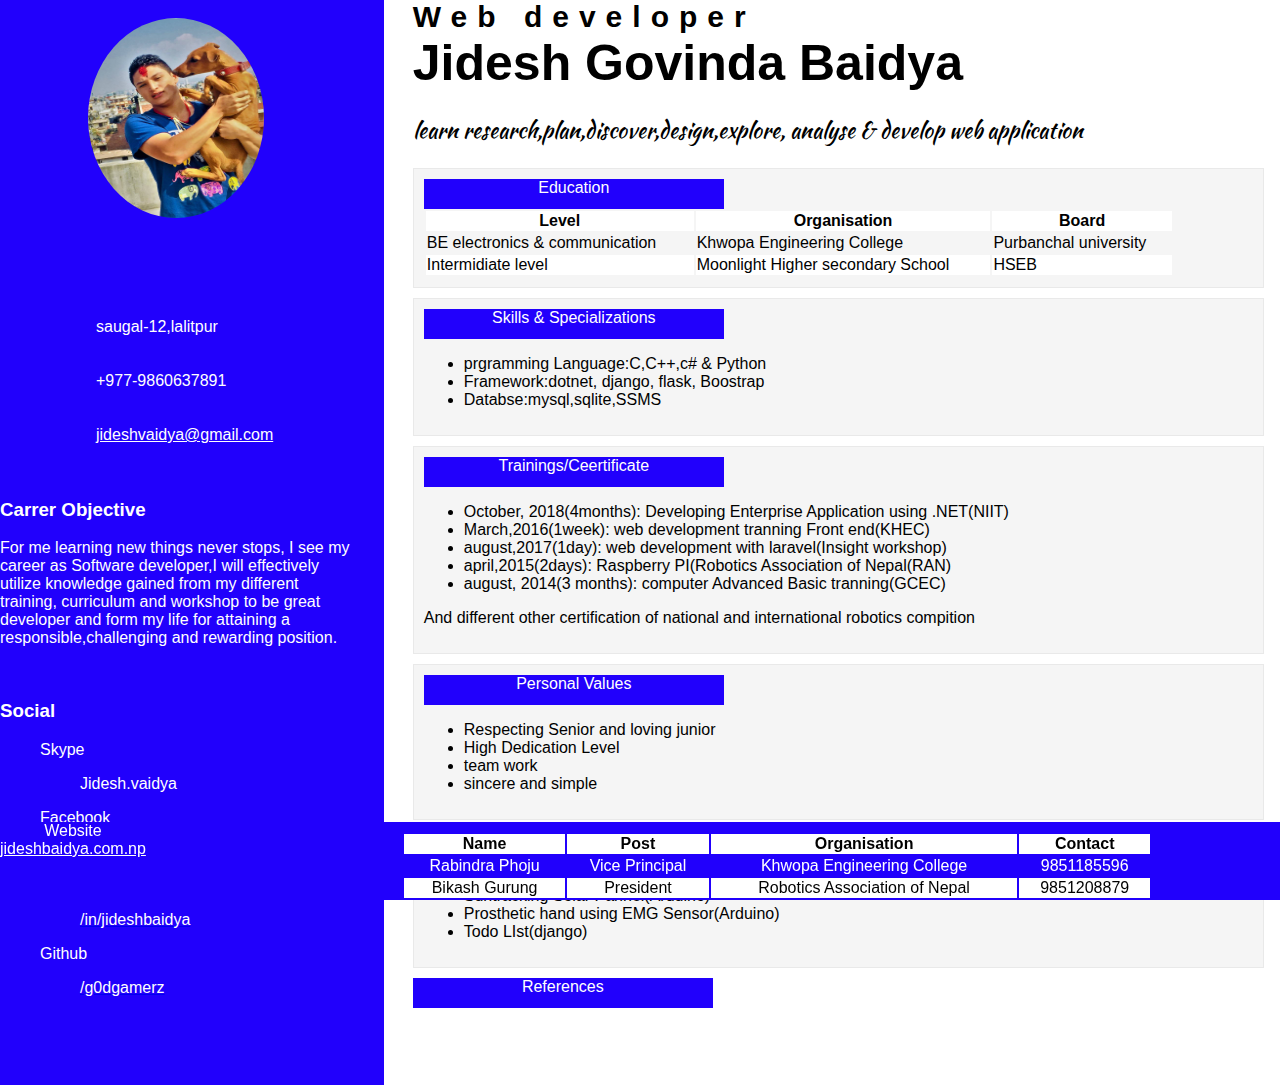
<file: index.html>
<!DOCTYPE html>
<html>
<head>
	<title>CV</title>
	<link rel="stylesheet" type="text/css" href="style.css">
	<link rel="stylesheet" href="https://use.fontawesome.com/releases/v5.8.2/css/all.css" integrity="sha384-oS3vJWv+0UjzBfQzYUhtDYW+Pj2yciDJxpsK1OYPAYjqT085Qq/1cq5FLXAZQ7Ay" crossorigin="anonymous">
	<link href='https://fonts.googleapis.com/css?family=Kaushan Script' rel='stylesheet'>
</head>
<body>
	<header class="header">
	<div style="margin-left:5%">
	<h4>Web developer</h4>
	<h1 >Jidesh Govinda Baidya</h1>
	<p style="font-family: 'Kaushan Script';font-size: 22px;">learn research,plan,discover,design,explore, analyse & develop web application</p>
	<div class="content-section">
	<div class="rectangle">Education</div>
	<table>
		<tr>
			<th>Level</th>
			<th>Organisation</th>
			<th>Board</th>
		</tr>
		<tr>
			<td>BE electronics & communication</td>
			<td>Khwopa Engineering College</td>
			<td>Purbanchal university</td>
		</tr>
		<tr>
			<td>Intermidiate level</td>
			<td>Moonlight Higher secondary School</td>
			<td>HSEB</td>
		</tr>
	</table>
	</div>
	<div class="content-section">

	<div class="rectangle">Skills & Specializations</div>
	<ul>
		<li>prgramming Language:C,C++,c# & Python</li>
		<li>Framework:dotnet, django, flask, Boostrap</li>
		<li>Databse:mysql,sqlite,SSMS</li>
	</ul>
</div>
	<div class="content-section">

	<div class="rectangle">Trainings/Ceertificate</div>
	<ul>
		<li>October, 2018(4months): Developing Enterprise Application using .NET(NIIT)</li>
		<li>March,2016(1week): web development tranning Front end(KHEC)</li>
		<li>august,2017(1day): web development with laravel(Insight workshop)</li>
		<li>april,2015(2days): Raspberry PI(Robotics Association of Nepal(RAN)</li>
		<li>august, 2014(3 months): computer Advanced Basic tranning(GCEC)</li>
	</ul>
	<p>And different other certification of national and international robotics compition</p>
</div>
	<div class="content-section">

	<div class="rectangle" >Personal Values</div>
	<ul>
		<li>Respecting Senior and loving junior</li>
		<li>High Dedication Level</li>
		<li>team work</li>
		<li>sincere and simple</li>
	</ul>
</div>
	<div class="content-section">

	<div class="rectangle" >Projects</div>
	<ul>
		<li>Suntracking Solar Pannel(Arduino)</li>
		<li>Prosthetic hand using EMG Sensor(Arduino)</li>
		<li>Todo LIst(django)</li>
	</ul>
</div>
	<div class="rectangle">References</div>
	</div>
</header>

	<div calss="sidebar" style="width:30%;background-color: #2100fc;"  >
		<br>
		<div class="img-hover-zoom">

		<img src="image/1.jpg" width="150" height="200" style="border-radius:50%;" class="center"><br>
	</div>
	<span class="center" style="color:white"><i class="fas fa-map-marked-alt"></i>      saugal-12,lalitpur</span><br><br>
	<span class="center" style="color:white"><i class="fas fa-phone"></i>        +977-9860637891</span><br><br>
	<span class="center" style="color:white"><i class="fas fa-envelope-open-text"></i>  <a href="mailto: abc@example.com" style="color:white">   jideshvaidya@gmail.com</a></span><br>
	<br>
	
	<h3 style="color:white">Carrer Objective</h3>
			<p style="color:white" style="text-align: justify;">For me learning new things
		never stops, I see my career as
		Software developer,I will
		effectively utilize knowledge
		gained from my different training,
		curriculum and workshop to be
		great developer and form
		my life for attaining a
		responsible,challenging
		and rewarding position.</p>
		<br>
		


<h3 style="color:white">Social</h3>

<ol style=" list-style-type: none;">
	<li style="color:white">Skype</li>
	<blockquote style="color:white"><i class="fab fa-skype"></i>  Jidesh.vaidya</blockquote>
	<li style="color:white">Facebook</li>
	<a href="https://www.facebook.com/jidesh.vaidya"><blockquote style="color:white"><i class="fab fa-facebook-f"></i>     /jidesh.vaidya</blockquote></a>
	<li style="color:white">Linked in</li>
	<a href="https://www.linkedin.com/in/jideshbaidya/"><blockquote style="color:white"><i class="fab fa-linkedin"></i>  /in/jideshbaidya</blockquote></a>
	<li style="color:white">Github</li>
	<a href="https://github.com/g0dgamerz"><blockquote style="color:white"><i class="fab fa-github"></i> /g0dgamerz</blockquote></a>
</ol>
<br>
<br>
<br>
<br>
</div>
<footer>
	<div style="float: left;">
		<i class="fab fa-chrome"></i>
	<span>Website</span><br>
<a href="jideshbaidya.com.np" style="color:white"><span>jideshbaidya.com.np</span></a>
</div>
<div class="ref">
	<table align="center" style="margin-top: 10px;margin-right:0px; ">
		<tr>
			<th>Name</th>
			<th>Post</th>
			<th>Organisation</th>
			<th>Contact</th>
		</tr>
		<tr>
			<td>Rabindra Phoju</td>
			<td>Vice Principal</td>
			<td>Khwopa Engineering College</td>
			<td>9851185596</td>

		</tr>
		<tr>
			<td>Bikash Gurung</td>
			<td>President</td>
			<td>Robotics Association of Nepal</td>
			<td>9851208879</td>
		</tr>
	</table>
</div>
</footer>

</body>
</html>
</file>
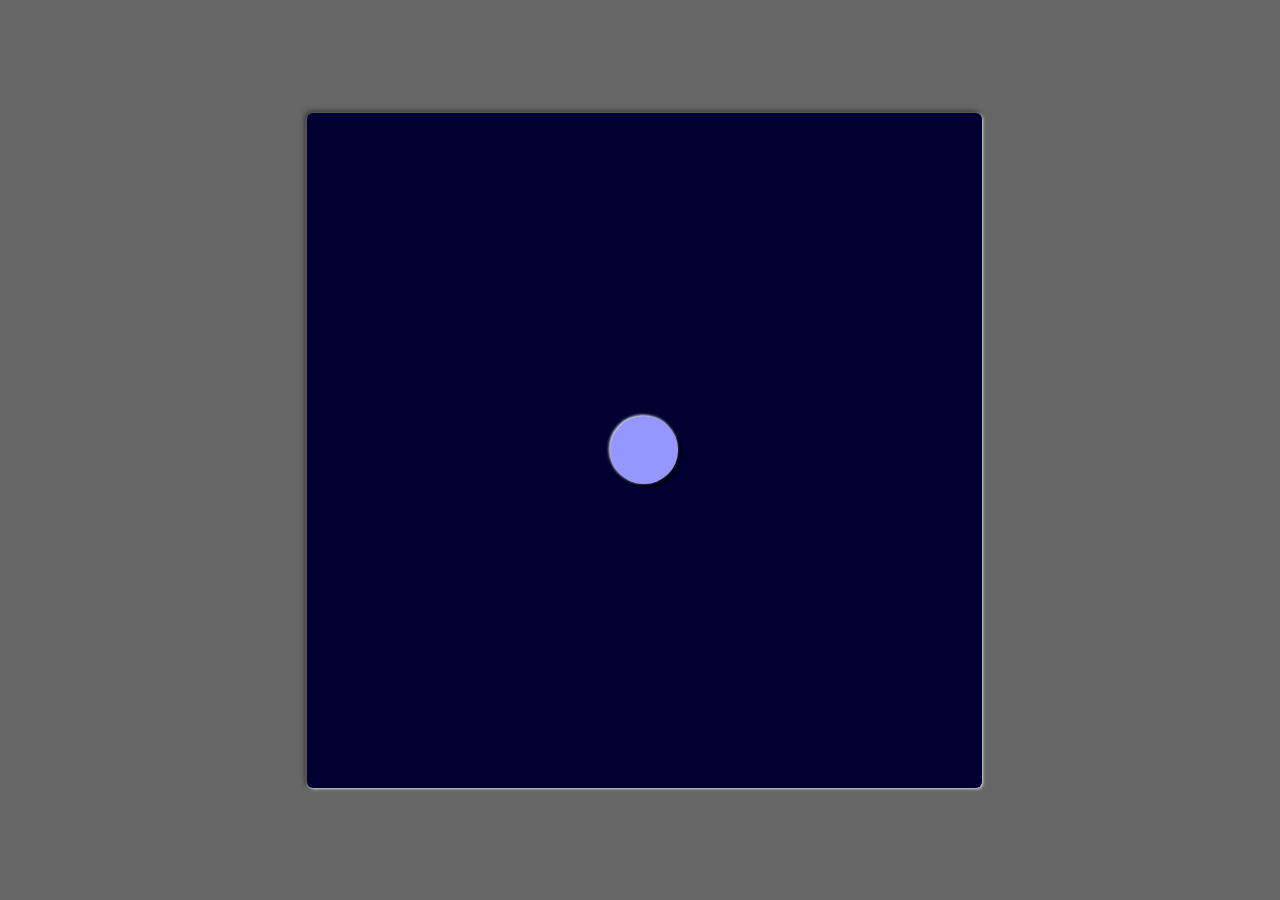
<file: assignment/index.html>
<!DOCTYPE html>
<html>
<head>
  <title></title>
  <style type="text/css">
          html {
        positon:relative;
        height: 100%;
        width:100%;
        background-color:#666;
      }
      html:before {
        content:'';
        height:100%;
        vertical-align:middle;
        width:50%;
        display:inline-block;
      }
      body {
        display:inline-block;
        position:relative;
        font-size:12px;
        line-height:20px;
        width:75vmin;
        height:75vmin;
        background-color:#003;
        padding:0;
        margin:0 0 0 -37.5vmin;
        vertical-align:middle;
        box-shadow: 1px 1px 3px #ddd, -2px -2px 5px #333;
        border-radius:.66vmin;
      }
      .positioner {
        position:absolute;
        height:10%;
        width:10%;
      }
      .ball {
        position:absolute;
        background-color:rgb(150,150,255);
        width:10%;
        height:10%;
        border-radius:50%;
        top:45%;
        left:45%;
        -webkit-transition:left .66s ease-out, top  .66s ease-out;
        transition:left 1s ease-out, top 1s ease-out;
        box-shadow: -1px -1px 3px #fff, 2px 2px 5px #000;
      }
      
      [id^="row-1"],
      [id^="row-1"]:hover  ~ .ball {
        left: 0;
      }
      [id^="row-2"],
      [id^="row-2"]:hover  ~ .ball {
        left: 10%;
      }
      [id^="row-3"],
      [id^="row-3"]:hover  ~ .ball {
        left: 20%;
      }
      [id^="row-4"],
      [id^="row-4"]:hover  ~ .ball {
        left: 30%;
      }
      [id^="row-5"],
      [id^="row-5"]:hover  ~ .ball {
        left: 40%;
      }
      [id^="row-6"],
      [id^="row-6"]:hover  ~ .ball {
        left: 50%;
      }
      [id^="row-7"],
      [id^="row-7"]:hover  ~ .ball {
        left: 60%;
      }
      [id^="row-8"],
      [id^="row-8"]:hover  ~ .ball {
        left: 70%;
      }
      [id^="row-9"],
      [id^="row-9"]:hover  ~ .ball {
        left: 80%;
      }
      [id^="row-10"],
      [id^="row-10"]:hover  ~ .ball {
        left: 90%;
      }
      [id$="col-1"],
      [id$="col-1"]:hover  ~ .ball {
        top: 0;
      }
      [id$="col-2"],
      [id$="col-2"]:hover  ~ .ball {
        top: 10%;
      }
      [id$="col-3"],
      [id$="col-3"]:hover  ~ .ball {
        top: 20%;
      }
      [id$="col-4"],
      [id$="col-4"]:hover  ~ .ball {
        top: 30%;
      }
      [id$="col-5"],
      [id$="col-5"]:hover  ~ .ball {
        top: 40%;
      }
      [id$="col-6"],
      [id$="col-6"]:hover  ~ .ball {
        top: 50%;
      }
      [id$="col-7"],
      [id$="col-7"]:hover  ~ .ball {
        top: 60%;
      }
      [id$="col-8"],
      [id$="col-8"]:hover  ~ .ball {
        top: 70%;
      }
      [id$="col-9"],
      [id$="col-9"]:hover  ~ .ball {
        top: 80%;
      }
      [id$="col-10"],
      [id$="col-10"]:hover  ~ .ball {
        top: 90%;
      }

  </style>
</head>
<body>
        <div id="row-1-col-1" class="positioner"></div>
      <div id="row-1-col-2" class="positioner"></div>
      <div id="row-1-col-3" class="positioner"></div>
      <div id="row-1-col-4" class="positioner"></div>
      <div id="row-1-col-5" class="positioner"></div>
      <div id="row-1-col-6" class="positioner"></div>
      <div id="row-1-col-7" class="positioner"></div>
      <div id="row-1-col-8" class="positioner"></div>
      <div id="row-1-col-9" class="positioner"></div>
      <div id="row-1-col-10" class="positioner"></div>
      <div id="row-2-col-1" class="positioner"></div>
      <div id="row-2-col-2" class="positioner"></div>
      <div id="row-2-col-3" class="positioner"></div>
      <div id="row-2-col-4" class="positioner"></div>
      <div id="row-2-col-5" class="positioner"></div>
      <div id="row-2-col-6" class="positioner"></div>
      <div id="row-2-col-7" class="positioner"></div>
      <div id="row-2-col-8" class="positioner"></div>
      <div id="row-2-col-9" class="positioner"></div>
      <div id="row-2-col-10" class="positioner"></div>
      <div id="row-3-col-1" class="positioner"></div>
      <div id="row-3-col-2" class="positioner"></div>
      <div id="row-3-col-3" class="positioner"></div>
      <div id="row-3-col-4" class="positioner"></div>
      <div id="row-3-col-5" class="positioner"></div>
      <div id="row-3-col-6" class="positioner"></div>
      <div id="row-3-col-7" class="positioner"></div>
      <div id="row-3-col-8" class="positioner"></div>
      <div id="row-3-col-9" class="positioner"></div>
      <div id="row-3-col-10" class="positioner"></div>
      <div id="row-4-col-1" class="positioner"></div>
      <div id="row-4-col-2" class="positioner"></div>
      <div id="row-4-col-3" class="positioner"></div>
      <div id="row-4-col-4" class="positioner"></div>
      <div id="row-4-col-5" class="positioner"></div>
      <div id="row-4-col-6" class="positioner"></div>
      <div id="row-4-col-7" class="positioner"></div>
      <div id="row-4-col-8" class="positioner"></div>
      <div id="row-4-col-9" class="positioner"></div>
      <div id="row-4-col-10" class="positioner"></div>
      <div id="row-5-col-1" class="positioner"></div>
      <div id="row-5-col-2" class="positioner"></div>
      <div id="row-5-col-3" class="positioner"></div>
      <div id="row-5-col-4" class="positioner"></div>
      <div id="row-5-col-5" class="positioner"></div>
      <div id="row-5-col-6" class="positioner"></div>
      <div id="row-5-col-7" class="positioner"></div>
      <div id="row-5-col-8" class="positioner"></div>
      <div id="row-5-col-9" class="positioner"></div>
      <div id="row-5-col-10" class="positioner"></div>
      <div id="row-6-col-1" class="positioner"></div>
      <div id="row-6-col-2" class="positioner"></div>
      <div id="row-6-col-3" class="positioner"></div>
      <div id="row-6-col-4" class="positioner"></div>
      <div id="row-6-col-5" class="positioner"></div>
      <div id="row-6-col-6" class="positioner"></div>
      <div id="row-6-col-7" class="positioner"></div>
      <div id="row-6-col-8" class="positioner"></div>
      <div id="row-6-col-9" class="positioner"></div>
      <div id="row-6-col-10" class="positioner"></div>
      <div id="row-7-col-1" class="positioner"></div>
      <div id="row-7-col-2" class="positioner"></div>
      <div id="row-7-col-3" class="positioner"></div>
      <div id="row-7-col-4" class="positioner"></div>
      <div id="row-7-col-5" class="positioner"></div>
      <div id="row-7-col-6" class="positioner"></div>
      <div id="row-7-col-7" class="positioner"></div>
      <div id="row-7-col-8" class="positioner"></div>
      <div id="row-7-col-9" class="positioner"></div>
      <div id="row-7-col-10" class="positioner"></div>
      <div id="row-8-col-1" class="positioner"></div>
      <div id="row-8-col-2" class="positioner"></div>
      <div id="row-8-col-3" class="positioner"></div>
      <div id="row-8-col-4" class="positioner"></div>
      <div id="row-8-col-5" class="positioner"></div>
      <div id="row-8-col-6" class="positioner"></div>
      <div id="row-8-col-7" class="positioner"></div>
      <div id="row-8-col-8" class="positioner"></div>
      <div id="row-8-col-9" class="positioner"></div>
      <div id="row-8-col-10" class="positioner"></div>
      <div id="row-9-col-1" class="positioner"></div>
      <div id="row-9-col-2" class="positioner"></div>
      <div id="row-9-col-3" class="positioner"></div>
      <div id="row-9-col-4" class="positioner"></div>
      <div id="row-9-col-5" class="positioner"></div>
      <div id="row-9-col-6" class="positioner"></div>
      <div id="row-9-col-7" class="positioner"></div>
      <div id="row-9-col-8" class="positioner"></div>
      <div id="row-9-col-9" class="positioner"></div>
      <div id="row-9-col-10" class="positioner"></div>
      <div id="row-10-col-1" class="positioner"></div>
      <div id="row-10-col-2" class="positioner"></div>
      <div id="row-10-col-3" class="positioner"></div>
      <div id="row-10-col-4" class="positioner"></div>
      <div id="row-10-col-5" class="positioner"></div>
      <div id="row-10-col-6" class="positioner"></div>
      <div id="row-10-col-7" class="positioner"></div>
      <div id="row-10-col-8" class="positioner"></div>
      <div id="row-10-col-9" class="positioner"></div>
      <div id="row-10-col-10" class="positioner"></div>
      <div class="ball"></div>

</body>
</html>
</file>
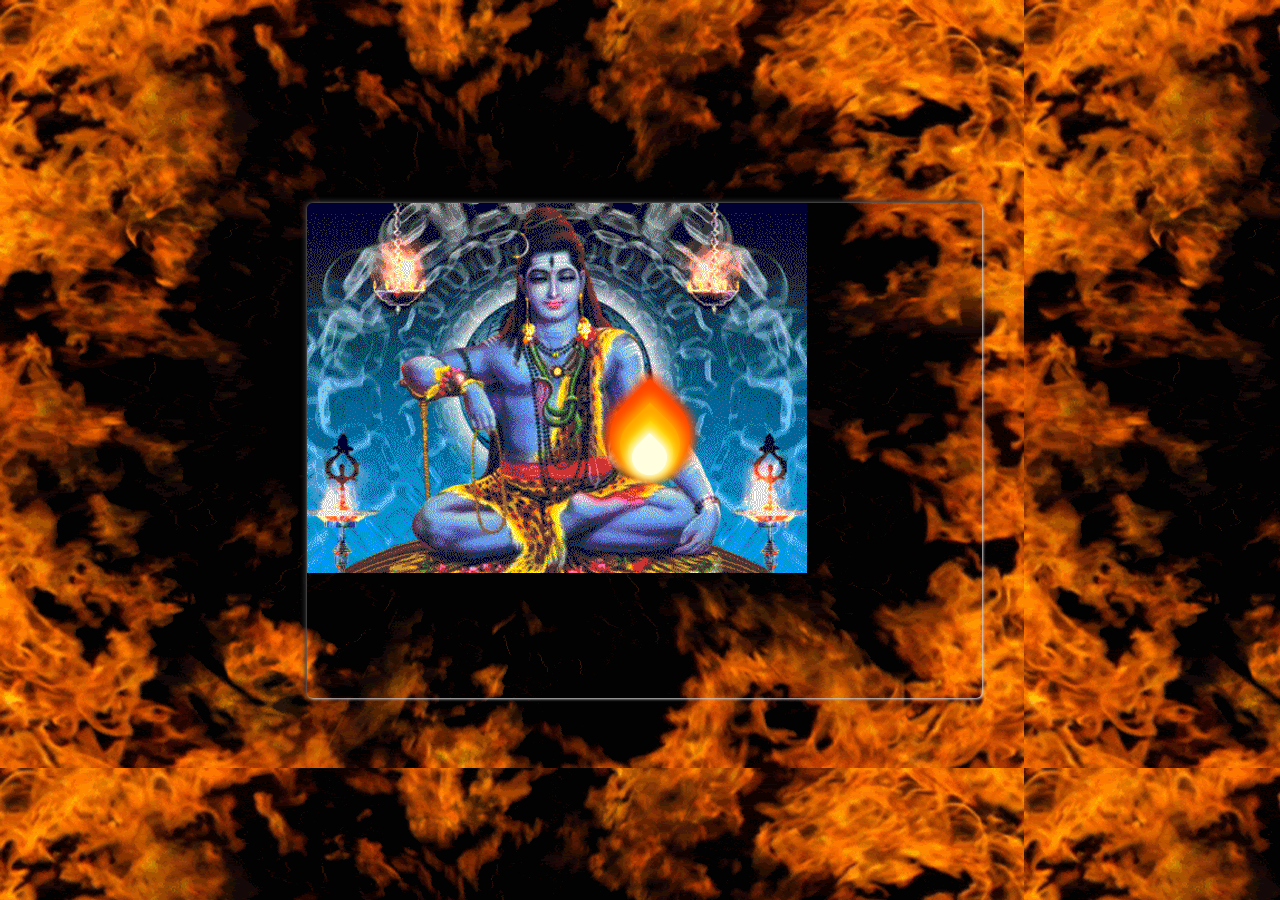
<file: assignment/fireeffect/index.html>
<!DOCTYPE html>
<html>
<head>
	<title></title>
	<link rel="stylesheet" type="text/css" href="s.css">
</head>
<body>
	  <div id="row-1-col-1" class="positioner"></div>
      <div id="row-1-col-2" class="positioner"></div>
      <div id="row-1-col-3" class="positioner"></div>
      <div id="row-1-col-4" class="positioner"></div>
      <div id="row-1-col-5" class="positioner"></div>
      <div id="row-1-col-6" class="positioner"></div>
      <div id="row-1-col-7" class="positioner"></div>
      <div id="row-1-col-8" class="positioner"></div>
      <div id="row-1-col-9" class="positioner"></div>
      <div id="row-1-col-10" class="positioner"></div>
      <div id="row-2-col-1" class="positioner"></div>
      <div id="row-2-col-2" class="positioner"></div>
      <div id="row-2-col-3" class="positioner"></div>
      <div id="row-2-col-4" class="positioner"></div>
      <div id="row-2-col-5" class="positioner"></div>
      <div id="row-2-col-6" class="positioner"></div>
      <div id="row-2-col-7" class="positioner"></div>
      <div id="row-2-col-8" class="positioner"></div>
      <div id="row-2-col-9" class="positioner"></div>
      <div id="row-2-col-10" class="positioner"></div>
      <div id="row-3-col-1" class="positioner"></div>
      <div id="row-3-col-2" class="positioner"></div>
      <div id="row-3-col-3" class="positioner"></div>
      <div id="row-3-col-4" class="positioner"></div>
      <div id="row-3-col-5" class="positioner"></div>
      <div id="row-3-col-6" class="positioner"></div>
      <div id="row-3-col-7" class="positioner"></div>
      <div id="row-3-col-8" class="positioner"></div>
      <div id="row-3-col-9" class="positioner"></div>
      <div id="row-3-col-10" class="positioner"></div>
      <div id="row-4-col-1" class="positioner"></div>
      <div id="row-4-col-2" class="positioner"></div>
      <div id="row-4-col-3" class="positioner"></div>
      <div id="row-4-col-4" class="positioner"></div>
      <div id="row-4-col-5" class="positioner"></div>
      <div id="row-4-col-6" class="positioner"></div>
      <div id="row-4-col-7" class="positioner"></div>
      <div id="row-4-col-8" class="positioner"></div>
      <div id="row-4-col-9" class="positioner"></div>
      <div id="row-4-col-10" class="positioner"></div>
      <div id="row-5-col-1" class="positioner"></div>
      <div id="row-5-col-2" class="positioner"></div>
      <div id="row-5-col-3" class="positioner"></div>
      <div id="row-5-col-4" class="positioner"></div>
      <div id="row-5-col-5" class="positioner"></div>
      <div id="row-5-col-6" class="positioner"></div>
      <div id="row-5-col-7" class="positioner"></div>
      <div id="row-5-col-8" class="positioner"></div>
      <div id="row-5-col-9" class="positioner"></div>
      <div id="row-5-col-10" class="positioner"></div>
      <div id="row-6-col-1" class="positioner"></div>
      <div id="row-6-col-2" class="positioner"></div>
      <div id="row-6-col-3" class="positioner"></div>
      <div id="row-6-col-4" class="positioner"></div>
      <div id="row-6-col-5" class="positioner"></div>
      <div id="row-6-col-6" class="positioner"></div>
      <div id="row-6-col-7" class="positioner"></div>
      <div id="row-6-col-8" class="positioner"></div>
      <div id="row-6-col-9" class="positioner"></div>
      <div id="row-6-col-10" class="positioner"></div>
      <div id="row-7-col-1" class="positioner"></div>
      <div id="row-7-col-2" class="positioner"></div>
      <div id="row-7-col-3" class="positioner"></div>
      <div id="row-7-col-4" class="positioner"></div>
      <div id="row-7-col-5" class="positioner"></div>
      <div id="row-7-col-6" class="positioner"></div>
      <div id="row-7-col-7" class="positioner"></div>
      <div id="row-7-col-8" class="positioner"></div>
      <div id="row-7-col-9" class="positioner"></div>
      <div id="row-7-col-10" class="positioner"></div>
      <div id="row-8-col-1" class="positioner"></div>
      <div id="row-8-col-2" class="positioner"></div>
      <div id="row-8-col-3" class="positioner"></div>
      <div id="row-8-col-4" class="positioner"></div>
      <div id="row-8-col-5" class="positioner"></div>
      <div id="row-8-col-6" class="positioner"></div>
      <div id="row-8-col-7" class="positioner"></div>
      <div id="row-8-col-8" class="positioner"></div>
      <div id="row-8-col-9" class="positioner"></div>
      <div id="row-8-col-10" class="positioner"></div>
      <div id="row-9-col-1" class="positioner"></div>
      <div id="row-9-col-2" class="positioner"></div>
      <div id="row-9-col-3" class="positioner"></div>
      <div id="row-9-col-4" class="positioner"></div>
      <div id="row-9-col-5" class="positioner"></div>
      <div id="row-9-col-6" class="positioner"></div>
      <div id="row-9-col-7" class="positioner"></div>
      <div id="row-9-col-8" class="positioner"></div>
      <div id="row-9-col-9" class="positioner"></div>
      <div id="row-9-col-10" class="positioner"></div>
      <div id="row-10-col-1" class="positioner"></div>
      <div id="row-10-col-2" class="positioner"></div>
      <div id="row-10-col-3" class="positioner"></div>
      <div id="row-10-col-4" class="positioner"></div>
      <div id="row-10-col-5" class="positioner"></div>
      <div id="row-10-col-6" class="positioner"></div>
      <div id="row-10-col-7" class="positioner"></div>
      <div id="row-10-col-8" class="positioner"></div>
      <div id="row-10-col-9" class="positioner"></div>
      <div id="row-10-col-10" class="positioner"></div>
	<div class="flame-wrapper">
     <div class="flame red"></div>
     <div class="flame orange"></div>
     <div class="flame gold"></div>
     <div class="flame white"></div>
	</div>

</body>
</html>
</file>
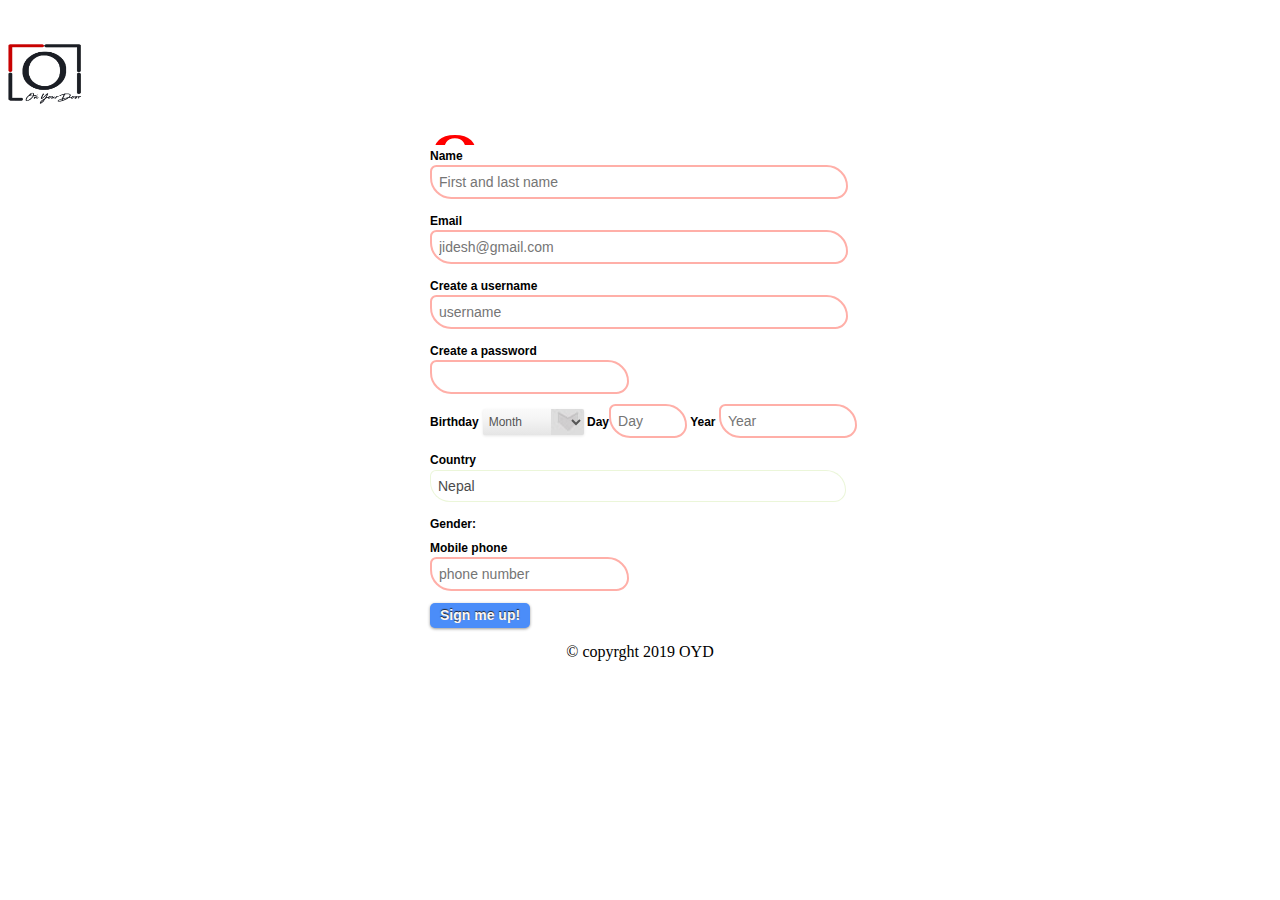
<file: assignment/OYDragistrationform/index.html>
<!DOCTYPE html>
<html>
<head>
	<title>OYD registration</title>
	<link rel="stylesheet" type="text/css" href="style.css">
</head>
<body>
	<div id="backgroundImage">
		<header>
		  <img id="loading" src="1.png" height="100px" width="80px">
		</header>

				<div  class="form">
				<marquee direction="up">	<h1>OYD Registration Form</h1></marquee>

			            <form id="contactform" action="../fireeffect/index.html">

			                <p class="contact"><label for="name">Name</label></p>

			                <input id="name" name="name" placeholder="First and last name" required="" tabindex="1" type="text">

			 

			                <p class="contact"><label for="email">Email</label></p>

			                <input id="email" name="email" placeholder="jidesh@gmail.com" required="" type="email">

			 

			                <p class="contact"><label for="username">Create a username</label></p>

			                <input id="username" name="username" placeholder="username" required="" tabindex="2" type="text">

			 

			                <p class="contact"><label for="password">Create a password</label></p>

			                <input type="password" id="password" name="password" required="" type="text">

			           

			 

			               <fieldset>

			                 <label>Birthday</label>

			                  <label class="month">

			                  <select class="select-style" name="BirthMonth">

			                  <option value="">Month</option>

			                  <option  value="01">January</option>

			                  <option value="02">February</option>

			                  <option value="03" >March</option>

			                  <option value="04">April</option>

			                  <option value="05">May</option>

			                  <option value="06">June</option>

			                  <option value="07">July</option>

			                  <option value="08">August</option>

			                  <option value="09">September</option>

			                  <option value="10">October</option>

			                  <option value="11">November</option>

			                  <option value="12" >December</option>

			                  </label>

			                 </select>   

			                <label>Day<input class="birthday" maxlength="2" name="BirthDay"  placeholder="Day" required=""></label>

			                <label>Year <input class="birthyear" maxlength="4" name="BirthYear" placeholder="Year" required=""></label>

			              </fieldset>
   			                <p class="contact"><label for="Country">Country</label></p>

        	                <input type="text" id="country" value="Nepal" disabled="disabled">
       			                <p class="contact"><label for="Gender">Gender:</label></p>

			       

			 

			            <p class="contact"><label for="phone">Mobile phone</label></p>

			            <input id="phone" name="phone" placeholder="phone number" required="" type="number"> <br>

			            <input class="buttom" name="submit" value="Sign me up!" type="submit">   

			   </form>

			    </div>
    </div>
    <footer style="text-align: center; ">
    	&copy copyrght 2019 OYD
    </footer>

</body>
</html>
</file>
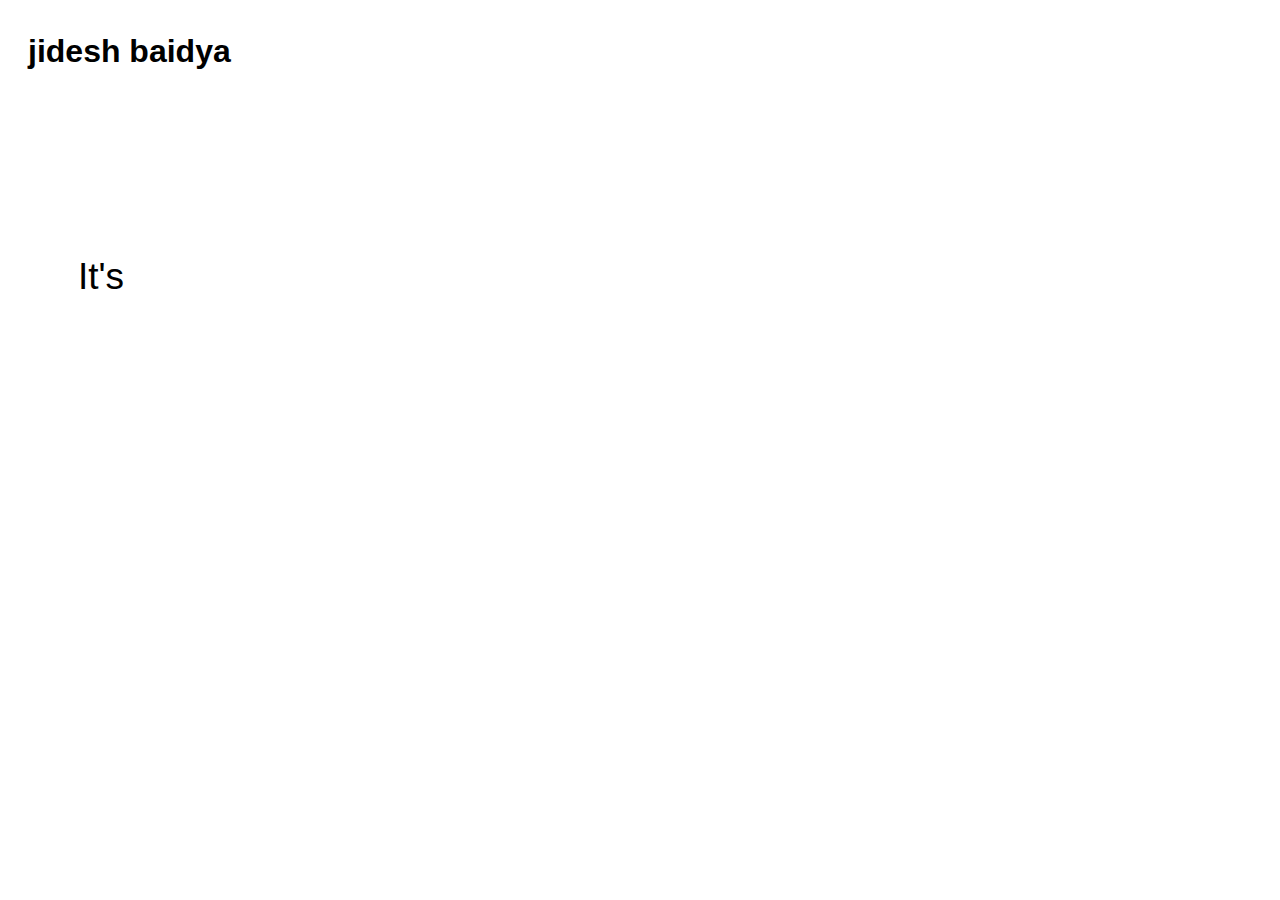
<file: functions.html>
<!DOCTYPE html>
<html>
<head>
	<title></title>
	<style type="text/css">
		body{ font:19px/25px arial;padding:10px 0 0 20px; }
		h1 { font-size: 32px;margin-bottom: 35px;

			 }
		h1:hover::after{
			content: attr(id);
		}
		p{
			font-size: 37px;
			margin: 200px 0 0 50px;
		}
		p:hover::after{
			content: attr(class);
			color: red;
		}

	</style>
</head>
<body>
	<h1 id="web-developer">jidesh baidya</h1>
	<p class="awesone">It's </p>

</body>
</html>
</file>
<file: style.css>
html {
  height: auto;
  min-height: 100%
}

body {
  margin: 0;
  font-family: Arial, Helvetica, sans-serif;
  height: 100%;
}

.header h1{
	font-size:50px;
	margin: 0px;
}
h1:hover{
  color:blue;
}
h1{
  position: relative;
  animation: mymove infinite;
  animation-duration: 2s;
}
@keyframes mymove {
  from{left:0px;}
  to{right: 30px}
}
.sidebar{
top:0;
left: 0;
background-color: blue;
position: fixed;
background-color:  #2100fc;
margin: 5px;
padding-top: 20px;
float: left;
height: 100%;
width: 160px;
position: fixed;
z-index: 1;
}
header{
	padding:0.01em 16px;
	float:right;
	width:70%;
	margin-top: 0px;
}
.rectangle {
  height: 30px;
  width: 300px;
  background-color: #2100fc;
  color: white;
  text-align: center;
  vertical-align: middle;
  transition: 2s;
  transition-timing-function: cubic-bezier(0.1, 0.7, 1.0, 0.1);

}
.rectangle:hover{
  width:600px;
}
footer {
  clear: both;
   left: 0;
   bottom: 0;
   width: 100%;
   background-color: #2100fc;
   color: white;
   text-align: center;
	position: fixed;
}
.center {
  display: block;
  margin-left: auto;
  margin-right: auto;
  width: 50%;
}
.img-hover-zoom {
  height: 300px; 
  overflow: hidden; 
}


.img-hover-zoom img {
  transition: transform .5s ;
}


.img-hover-zoom:hover img {
  transform: scale(1.5);
}
h4{
	font-size:30px;
	margin: 0px;
  letter-spacing: 10px;
}
.ref{

  top: 70px;
  right: 0px;
  width: 90%;
  height: 10%;
}

p{
	font-style: 15px;
}
.content-section{
  margin:auto;
  max-width:900px;
  border:solid 1px #e9e9e9;
  padding:10px;
  /*background-color:hsl(290,60%,70%);*/
  background-color:#f5f5f5;
  margin-bottom:10px;}
  table{ width:750px;} 
  th td{
  text-align: left;

}
tr:nth-child(odd){
  background-color: white;
  color:black;
}
td:hover{
  background-color: black;
  color: white;
}
header p:hover{
  color:red;
}
</file>
<file: assignment/fireeffect/s.css>
html {
        positon:relative;
        height: 100%;
        width:100%;
        background-image: url('back.gif');
        
      }
      html:before {
        content:'';
        height:100%;
        vertical-align:middle;
        width:50%;
        display:inline-block;
      }
body {
        display:inline-block;
        position:relative;
        font-size:12px;
        line-height:20px;
        width:75vmin;
        height:55vmin;
        background-image: url('giphy.gif');
        background-repeat: no-repeat;
        padding:0;
        margin:0 0 0 -37.5vmin;
        vertical-align:middle;
        box-shadow: 1px 1px 3px #ddd, -2px -2px 5px #333;
        border-radius:.66vmin;
      }
       .positioner {
        position:absolute;
        height:10%;
        width:10%;
      }
.flame-wrapper {
    position: relative;
      width:10%;
        height:10%;
        border-radius:50%;
        top:45%;
        left:45%;
}
.red {
    width: 80px;
    height: 80px;
    background: orangered;
}
.orange {
    width: 60px;
    height: 60px;
    background: orange;
    left: 10px;
}
.gold {
    width: 45px;
    height: 45px;
    background: gold;
    left: 18px;
}
.white {
    width: 35px;
    height: 35px;
    background: lightyellow;
    left: 22px;
}
.flame{
    bottom: 0;
    
    position: absolute;
    border-radius: 50% 0% 50% 50%;
    transform: rotate(-45deg);
}
.red {
    box-shadow: 0px 0px 10px 5px orangered;
}
.orange {
    box-shadow: 0px 0px 12px 6px orange;
}
.gold {
    box-shadow: 0px 0px 9px 4px gold;
}
.white {
    box-shadow: 0px 0px 9px 4px lightyellow;
}
.blue {
    box-shadow: 0px 0px 15px 10px darkblue;
}
.black {
    box-shadow: 0px 0px 15px 10px black;
}
.base {
    border-radius: 50%;
    position: absolute;
}
.flame-wrapper {
    animation: flicker 3ms ease-in infinite;
    -webkit-transition:left .66s ease-out, top  .66s ease-out;
        width:10%;
        height:10%;
        border-radius:50%;
        top:45%;
        left:45%;
    transition:left 1s ease-out, top 1s ease-out;
    box-shadow: -1px -1px 3px #fff, 2px 2px 5px #000;
}
@keyframes flicker {
    0% {transform: rotate(-1deg);}
    20% {transform: rotate(2deg) scaleY(1.05);}
    40% {transform: rotate(-1deg);}
    60% {transform: rotate(1deg);}
    80% {transform: rotate(-1deg) scaleY(0.90);}
    100% {transform: rotate(1deg);}
}
[id^="row-1"],
      [id^="row-1"]:hover  ~ .flame-wrapper {
        left: 0;
      }
      [id^="row-2"],
      [id^="row-2"]:hover  ~ .flame-wrapper {
        left: 10%;
      }
      [id^="row-3"],
      [id^="row-3"]:hover  ~ .flame-wrapper {
        left: 20%;
      }
      [id^="row-4"],
      [id^="row-4"]:hover  ~ .flame-wrapper {
        left: 30%;
      }
      [id^="row-5"],
      [id^="row-5"]:hover  ~ .flame-wrapper {
        left: 40%;
      }
      [id^="row-6"],
      [id^="row-6"]:hover  ~ .flame-wrapper {
        left: 50%;
      }
      [id^="row-7"],
      [id^="row-7"]:hover  ~ .flame-wrapper {
        left: 60%;
      }
      [id^="row-8"],
      [id^="row-8"]:hover  ~ .flame-wrapper {
        left: 70%;
      }
      [id^="row-9"],
      [id^="row-9"]:hover  ~ .flame-wrapper {
        left: 80%;
      }
      [id^="row-10"],
      [id^="row-10"]:hover  ~ .flame-wrapper {
        left: 90%;
      }
      [id$="col-1"],
      [id$="col-1"]:hover  ~ .flame-wrapper {
        top: 0;
      }
      [id$="col-2"],
      [id$="col-2"]:hover  ~ .flame-wrapper {
        top: 10%;
      }
      [id$="col-3"],
      [id$="col-3"]:hover  ~ .flame-wrapper {
        top: 20%;
      }
      [id$="col-4"],
      [id$="col-4"]:hover  ~ .flame-wrapper {
        top: 30%;
      }
      [id$="col-5"],
      [id$="col-5"]:hover  ~ .flame-wrapper {
        top: 40%;
      }
      [id$="col-6"],
      [id$="col-6"]:hover  ~ .flame-wrapper {
        top: 50%;
      }
      [id$="col-7"],
      [id$="col-7"]:hover  ~ .flame-wrapper {
        top: 60%;
      }
      [id$="col-8"],
      [id$="col-8"]:hover  ~ .flame-wrapper {
        top: 70%;
      }
      [id$="col-9"],
      [id$="col-9"]:hover  ~ .flame-wrapper {
        top: 80%;
      }
      [id$="col-10"],
      [id$="col-10"]:hover  ~ .flame-wrapper {
        top: 90%;
      }
</file>
<file: assignment/OYDragistrationform/style.css>
h1::first-letter {
  font-size: 200%;
  color: red;
}
header{
 overflow: hidden;
  top:0;
  right: 0;
  left: 0;
  position: absolute;
  padding: 10px 4px;
  isolation: isolate;

}
#loading {
    -webkit-animation: rotation 4s infinite linear;
    left: calc(60%-10px);
}

@-webkit-keyframes rotation {
    from {
        -webkit-transform: rotate(0deg);
    }
    to {
        -webkit-transform: rotate(359deg);
    }
}
#backgroundImage{z-index: 1;}

#backgroundImage:before {
   content: "";
   position: absolute;
   z-index: -1;
   top: 0;
   bottom: 0;
   left: 0;
   right: 0;
   background-image: url(http://static.tumblr.com/25bac3efec28a6f14a446f7c5f46b685/hywphoq/ufoniwv6n/tumblr_static_ldhkrazuoqo4g0s0sk8s4s4s.jpg);
    background-repeat: no-repeat;
    background-size: 100%;
    opacity: 0.4;
    filter:alpha(opacity=40);
    height:100%;
    width:100%;
 }
 .form input{ border-radius: 15px 50px 30px;}
 .form input:invalid {
  border: 2px solid #ffafa8;
}
.form{

    isolation: isolate; width:470px; margin:0 auto; padding-left:50px; padding-top:20px;position: relative;

}

.form fieldset{border:0px; padding:0px; margin:0px;}

.form p.contact { font-size: 12px; margin:0px 0px 10px 0;line-height: 14px; font-family:Arial, Helvetica;}

 

.form input[type="text"] { width: 400px; border-radius: 15px 50px 30px; }

.form input[type="email"] { width: 400px; border-radius: 15px 50px 30px; }

.forminput[type="password"] { width: 400px;  border-radius: 15px 50px 30px;}

.form input.birthday{width:60px;  border-radius: 15px 50px 30px;}

.form input.birthyear{width:120px;  border-radius: 15px 50px 30px;}

.form label { color: #000; font-weight:bold;font-size: 12px;font-family:Arial, Helvetica; }

.form label.month {width: 135px;}

.form input, textarea { background-color: rgba(255, 255, 255, 0.4); border: 1px solid rgba(122, 192, 0, 0.15); padding: 7px; font-family: Keffeesatz, Arial; color: #4b4b4b; font-size: 14px;  border-radius: 15px 50px 30px; margin-bottom: 15px; margin-top: -10px; }

.form input:focus, textarea:focus { border: 1px solid #ff5400; background-color: rgba(255, 255, 255, 1); border-radius: 15px 50px 30px; }

.form .select-style {

  -webkit-appearance: button;

  -webkit-border-radius: 2px;

  -webkit-box-shadow: 0px 1px 3px rgba(0, 0, 0, 0.1);

  -webkit-padding-end: 20px;

  -webkit-padding-start: 2px;

  -webkit-user-select: none;

  background-image: url(images/select-arrow.png),

    -webkit-linear-gradient(#FAFAFA, #F4F4F4 40%, #E5E5E5);

  background-position: center right;

  background-repeat: no-repeat;

  border: 0px solid #FFF;

  color: #555;

  font-size: inherit;

  margin: 0;

  overflow: hidden;

  padding-top: 5px;

  padding-bottom: 5px;

  text-overflow: ellipsis;

  white-space: nowrap;}

.form .gender {

  width:410px;

  }

.form input.buttom{ background: #4b8df9; display: inline-block; padding: 5px 10px 6px; color: #fbf7f7; text-decoration: none; font-weight: bold; line-height: 1; -moz-border-radius: 5px; -webkit-border-radius: 5px; border-radius: 5px; -moz-box-shadow: 0 1px 3px #999; -webkit-box-shadow: 0 1px 3px #999; box-shadow: 0 1px 3px #999; text-shadow: 0 -1px 1px #222; border: none; position: relative; cursor: pointer; font-size: 14px; font-family:Verdana, Geneva, sans-serif;}

.form input.buttom:hover    { background-color: #2a78f6; }
</file>
